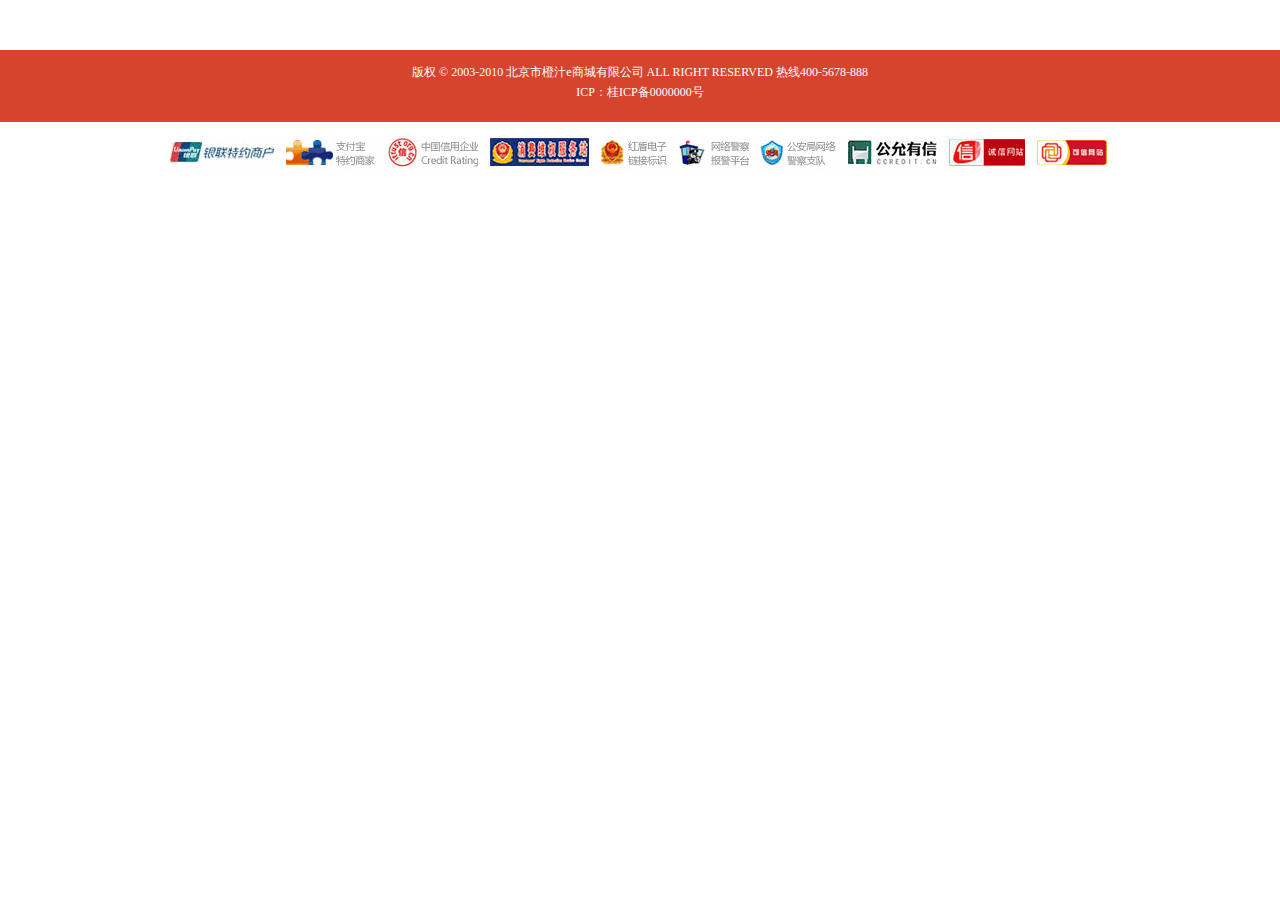
<file: footer.html>
<!DOCTYPE html>
<html lang="zh">

<head>
    <meta charset="UTF-8">
    <meta name="viewport" content="width=device-width, initial-scale=1.0">
    <meta name="Keywords" content="网上购物,网上商城,品牌,服装,母婴,化妆品,网购,手机,笔记本,电脑,存储卡">
    <meta name="description" content="橙汁E商城,网上商城,销售品牌服装、化妆品、数码手机、生鲜超市、母婴、图书、美食等。">
    <link rel="stylesheet" href="css/unity.css" type="text/css">
    <link rel="stylesheet" href="css/style.css" type="text/css">


    <title>橙汁E商城</title>
</head>

<body>
    <div id="footer">
        <div class="add">版权 © 2003-2010 北京市橙汁e商城有限公司 ALL RIGHT RESERVED    热线400-5678-888
            <br>ICP：桂ICP备0000000号</div>
        <div><img src="images/img1.gif" alt=""></div>
    </div>
</body>

</html>
</file>
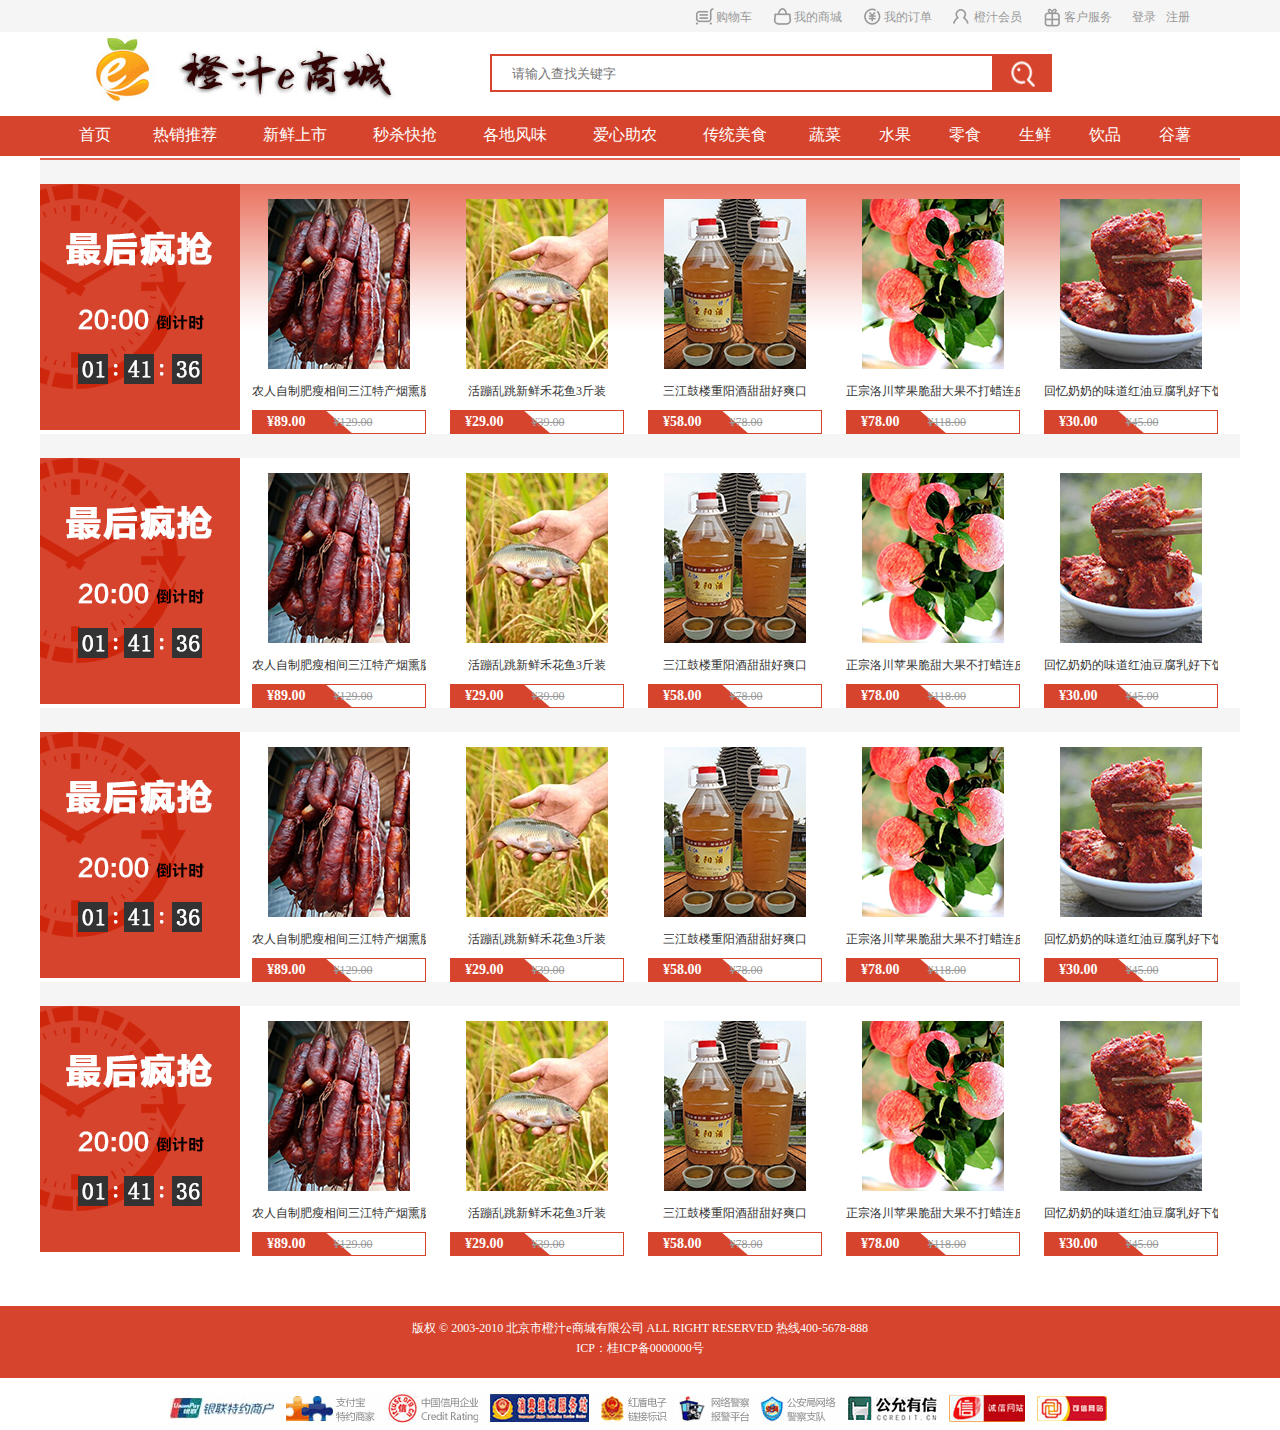
<file: list.html>
<!DOCTYPE html>
<html lang="zh">

	<head>
		<meta charset="UTF-8">
		<meta name="viewport" content="width=device-width, initial-scale=1.0">
		<meta name="Keywords" content="网上购物,网上商城,品牌,服装,母婴,化妆品,网购,手机,笔记本,电脑,存储卡">
		<meta name="description" content="橙汁E商城,网上商城,销售品牌服装、化妆品、数码手机、生鲜超市、母婴、图书、美食等。">
		<link rel="stylesheet" href="css/unity.css" type="text/css">
		<link rel="stylesheet" href="css/style.css" type="text/css">


		<title>橙汁E商城</title>
	</head>

	<body>
		<div id="bg">
			<div class="top_nav"></div>
			<div class="nav_bg"></div>
		</div>
		<!-- container开始 -->
		<div id="container" class="pay_bg">
			<iframe id="header" runat="server" src="header.html" width="1200" height="156" frameborder="0"
				scrolling="no"></iframe>
			<div class="h_24"></div>
			<div class="sale">
				<div class="sale_time f_l"></div>
				<dl class="f_l">
					<dt><img src="images/sale01.jpg" alt=""></dt>
					<dd><a href="#">农人自制肥瘦相间三江特产烟熏肠</a></dd>
					<dd class="sale_price"><span class="price1">¥89.00</span><span class="price2">¥129.00</span></dd>
				</dl>
				<dl class="f_l">
					<dt><img src="images/sale02.jpg" alt=""></dt>
					<dd><a href="#">活蹦乱跳新鲜禾花鱼3斤装</a></dd>
					<dd class="sale_price"><span class="price1">¥29.00</span><span class="price2">¥39.00</span></dd>
				</dl>
				<dl class="f_l">
					<dt><img src="images/sale03.jpg" alt=""></dt>
					<dd><a href="#">三江鼓楼重阳酒甜甜好爽口</a></dd>
					<dd class="sale_price"><span class="price1">¥58.00</span><span class="price2">¥78.00</span></dd>
				</dl>
				<dl class="f_l">
					<dt><img src="images/sale04.jpg" alt=""></dt>
					<dd><a href="#">正宗洛川苹果脆甜大果不打蜡连皮吃</a></dd>
					<dd class="sale_price"><span class="price1">¥78.00</span><span class="price2">¥118.00</span></dd>
				</dl>
				<dl class="f_l">
					<dt><img src="images/sale05.jpg" alt=""></dt>
					<dd><a href="#">回忆奶奶的味道红油豆腐乳好下饭 </a></dd>
					<dd class="sale_price"><span class="price1">¥30.00</span><span class="price2">¥45.00</span></dd>
				</dl>
			</div>
			<!-- 第一行结束 -->
			<div class="h_24"></div>
			<div class="sale">
				<div class="sale_time f_l"></div>
				<dl class="f_l">
					<dt><img src="images/sale01.jpg" alt=""></dt>
					<dd><a href="#">农人自制肥瘦相间三江特产烟熏肠</a></dd>
					<dd class="sale_price"><span class="price1">¥89.00</span><span class="price2">¥129.00</span></dd>
				</dl>
				<dl class="f_l">
					<dt><img src="images/sale02.jpg" alt=""></dt>
					<dd><a href="#">活蹦乱跳新鲜禾花鱼3斤装</a></dd>
					<dd class="sale_price"><span class="price1">¥29.00</span><span class="price2">¥39.00</span></dd>
				</dl>
				<dl class="f_l">
					<dt><img src="images/sale03.jpg" alt=""></dt>
					<dd><a href="#">三江鼓楼重阳酒甜甜好爽口</a></dd>
					<dd class="sale_price"><span class="price1">¥58.00</span><span class="price2">¥78.00</span></dd>
				</dl>
				<dl class="f_l">
					<dt><img src="images/sale04.jpg" alt=""></dt>
					<dd><a href="#">正宗洛川苹果脆甜大果不打蜡连皮吃</a></dd>
					<dd class="sale_price"><span class="price1">¥78.00</span><span class="price2">¥118.00</span></dd>
				</dl>
				<dl class="f_l">
					<dt><img src="images/sale05.jpg" alt=""></dt>
					<dd><a href="#">回忆奶奶的味道红油豆腐乳好下饭 </a></dd>
					<dd class="sale_price"><span class="price1">¥30.00</span><span class="price2">¥45.00</span></dd>
				</dl>
			</div>
			<!-- 第二行结束 -->
			<div class="h_24"></div>
			<div class="sale">
				<div class="sale_time f_l"></div>
				<dl class="f_l">
					<dt><img src="images/sale01.jpg" alt=""></dt>
					<dd><a href="#">农人自制肥瘦相间三江特产烟熏肠</a></dd>
					<dd class="sale_price"><span class="price1">¥89.00</span><span class="price2">¥129.00</span></dd>
				</dl>
				<dl class="f_l">
					<dt><img src="images/sale02.jpg" alt=""></dt>
					<dd><a href="#">活蹦乱跳新鲜禾花鱼3斤装</a></dd>
					<dd class="sale_price"><span class="price1">¥29.00</span><span class="price2">¥39.00</span></dd>
				</dl>
				<dl class="f_l">
					<dt><img src="images/sale03.jpg" alt=""></dt>
					<dd><a href="#">三江鼓楼重阳酒甜甜好爽口</a></dd>
					<dd class="sale_price"><span class="price1">¥58.00</span><span class="price2">¥78.00</span></dd>
				</dl>
				<dl class="f_l">
					<dt><img src="images/sale04.jpg" alt=""></dt>
					<dd><a href="#">正宗洛川苹果脆甜大果不打蜡连皮吃</a></dd>
					<dd class="sale_price"><span class="price1">¥78.00</span><span class="price2">¥118.00</span></dd>
				</dl>
				<dl class="f_l">
					<dt><img src="images/sale05.jpg" alt=""></dt>
					<dd><a href="#">回忆奶奶的味道红油豆腐乳好下饭 </a></dd>
					<dd class="sale_price"><span class="price1">¥30.00</span><span class="price2">¥45.00</span></dd>
				</dl>
			</div>
			<!-- 第三行结束 -->
			<div class="h_24"></div>
			<div class="sale">
				<div class="sale_time f_l"></div>
				<dl class="f_l">
					<dt><img src="images/sale01.jpg" alt=""></dt>
					<dd><a href="#">农人自制肥瘦相间三江特产烟熏肠</a></dd>
					<dd class="sale_price"><span class="price1">¥89.00</span><span class="price2">¥129.00</span></dd>
				</dl>
				<dl class="f_l">
					<dt><img src="images/sale02.jpg" alt=""></dt>
					<dd><a href="#">活蹦乱跳新鲜禾花鱼3斤装</a></dd>
					<dd class="sale_price"><span class="price1">¥29.00</span><span class="price2">¥39.00</span></dd>
				</dl>
				<dl class="f_l">
					<dt><img src="images/sale03.jpg" alt=""></dt>
					<dd><a href="#">三江鼓楼重阳酒甜甜好爽口</a></dd>
					<dd class="sale_price"><span class="price1">¥58.00</span><span class="price2">¥78.00</span></dd>
				</dl>
				<dl class="f_l">
					<dt><img src="images/sale04.jpg" alt=""></dt>
					<dd><a href="#">正宗洛川苹果脆甜大果不打蜡连皮吃</a></dd>
					<dd class="sale_price"><span class="price1">¥78.00</span><span class="price2">¥118.00</span></dd>
				</dl>
				<dl class="f_l">
					<dt><img src="images/sale05.jpg" alt=""></dt>
					<dd><a href="#">回忆奶奶的味道红油豆腐乳好下饭 </a></dd>
					<dd class="sale_price"><span class="price1">¥30.00</span><span class="price2">¥45.00</span></dd>
				</dl>
			</div>
			<!-- 第四行结束 -->
		</div>
		<!-- container结束 -->

		<iframe id="header" runat="server" src="footer.html" width="100%" height="170" frameborder="0"
			scrolling="no"></iframe>
	</body>

</html>
</file>
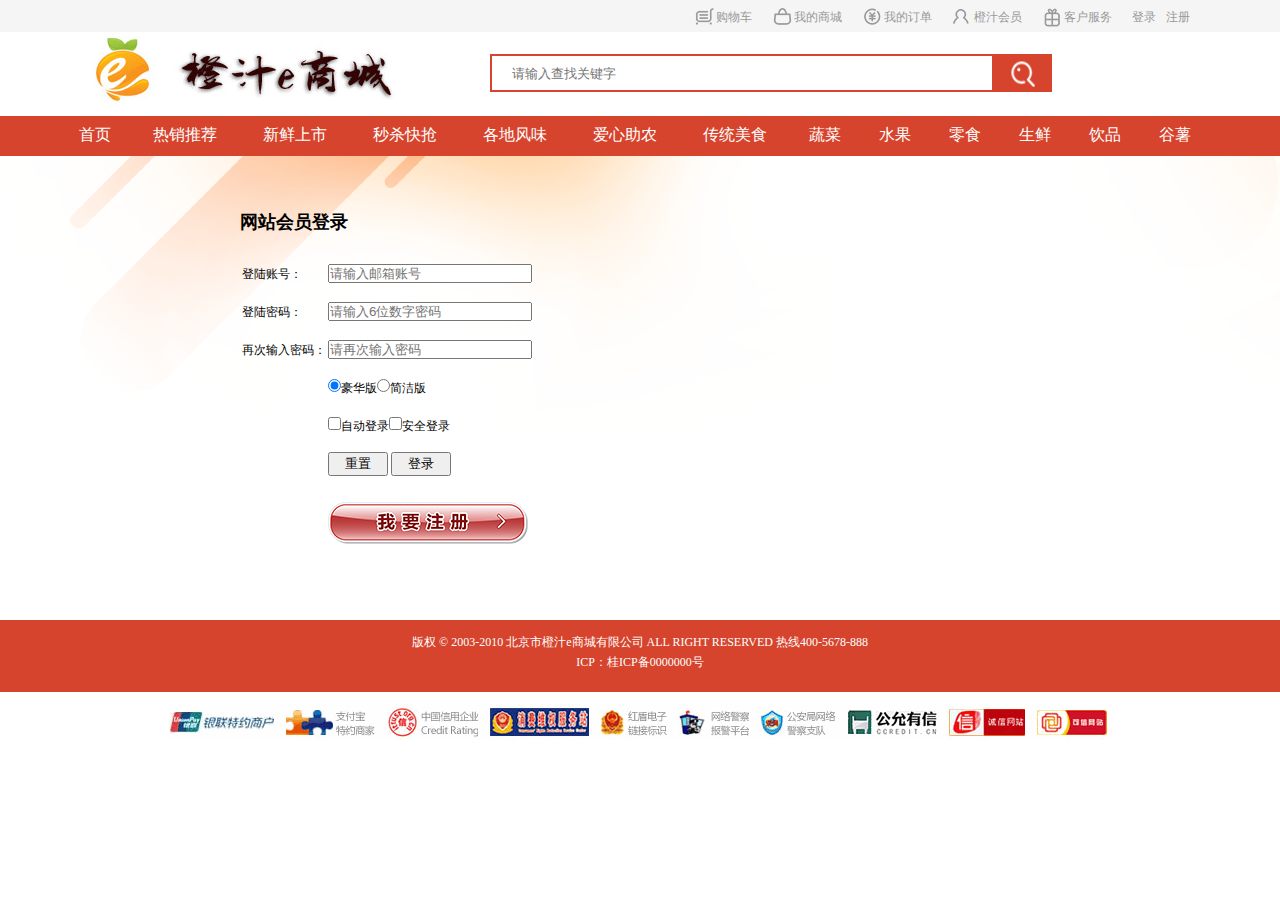
<file: login.html>
<!DOCTYPE html>
<html lang="zh" class="indexhtml">

<head>
    <meta charset="UTF-8">
    <meta name="viewport" content="width=device-width, initial-scale=1.0">
    <meta name="Keywords" content="网上购物,网上商城,品牌,服装,母婴,化妆品,网购,手机,笔记本,电脑,存储卡">
    <meta name="description" content="橙汁E商城,网上商城,销售品牌服装、化妆品、数码手机、生鲜超市、母婴、图书、美食等。">
    <link rel="stylesheet" href="css/unity.css" type="text/css">
    <link rel="stylesheet" href="css/style.css" type="text/css">


    <title>橙汁E商城</title>
</head>

<body>
    <div id="bg">
        <div class="top_nav"></div>
        <div class="nav_bg"></div>
    </div>
    <!-- container开始 -->
    <div id="container">
        <iframe id="header" runat="server" src="header.html" width="1200" height="156" frameborder="0"
            scrolling="no"></iframe>
        <div class="login">
            <h2>网站会员登录</h2>
            <form action="" method="">
                <table>
                    <tr>
                        <td class="align_r">登陆账号：</td>
                        <td><input name="email" type="email" size="28" placeholder="请输入邮箱账号"  class="textinput"/> </td>
                    </tr>
                    <tr>
                        <td  class="align_r">登陆密码：</td>
                        <td><input name="pwd" type="password" size="6" placeholder="请输入6位数字密码" class="textinput"/></td>
                    </tr>
                    <tr>
                        <td  class="align_r">再次输入密码：</td>
                        <td><input name="pwd" type="password" size="6" placeholder="请再次输入密码"  class="textinput"/></td>
                    </tr>
                    <tr>
                        <td></td>
                        <td><input name="version" type="radio" checked="checked" />豪华版<input name="version"
                                type="radio">简洁版
                        </td>
                    </tr>
                    <tr>
                        <td></td>
                        <td> <input name="auto1" type="checkbox" />自动登录<input name="auto2" type="checkbox" />安全登录</p>
                        </td>
                    </tr>
                    <tr>
                        <td></td>
                        <td><input name="cancel" type="reset" value="重置" class="btn"/>
                            <input name="login" type="submit" value="登录" class="btn"/></td>
                    </tr>
                    <tr>
                        <td></td>
                        <td>
                            <input name="regedit" type="image" src="images/regedit.png" />
                        </td>
                    </tr>
                </table>
                
            </form>
        </div>


    </div>
    <!-- container结束 -->

    <iframe id="header" runat="server" src="footer.html" width="100%" height="170" frameborder="0"
        scrolling="no"></iframe>
</body>

</html>
</file>
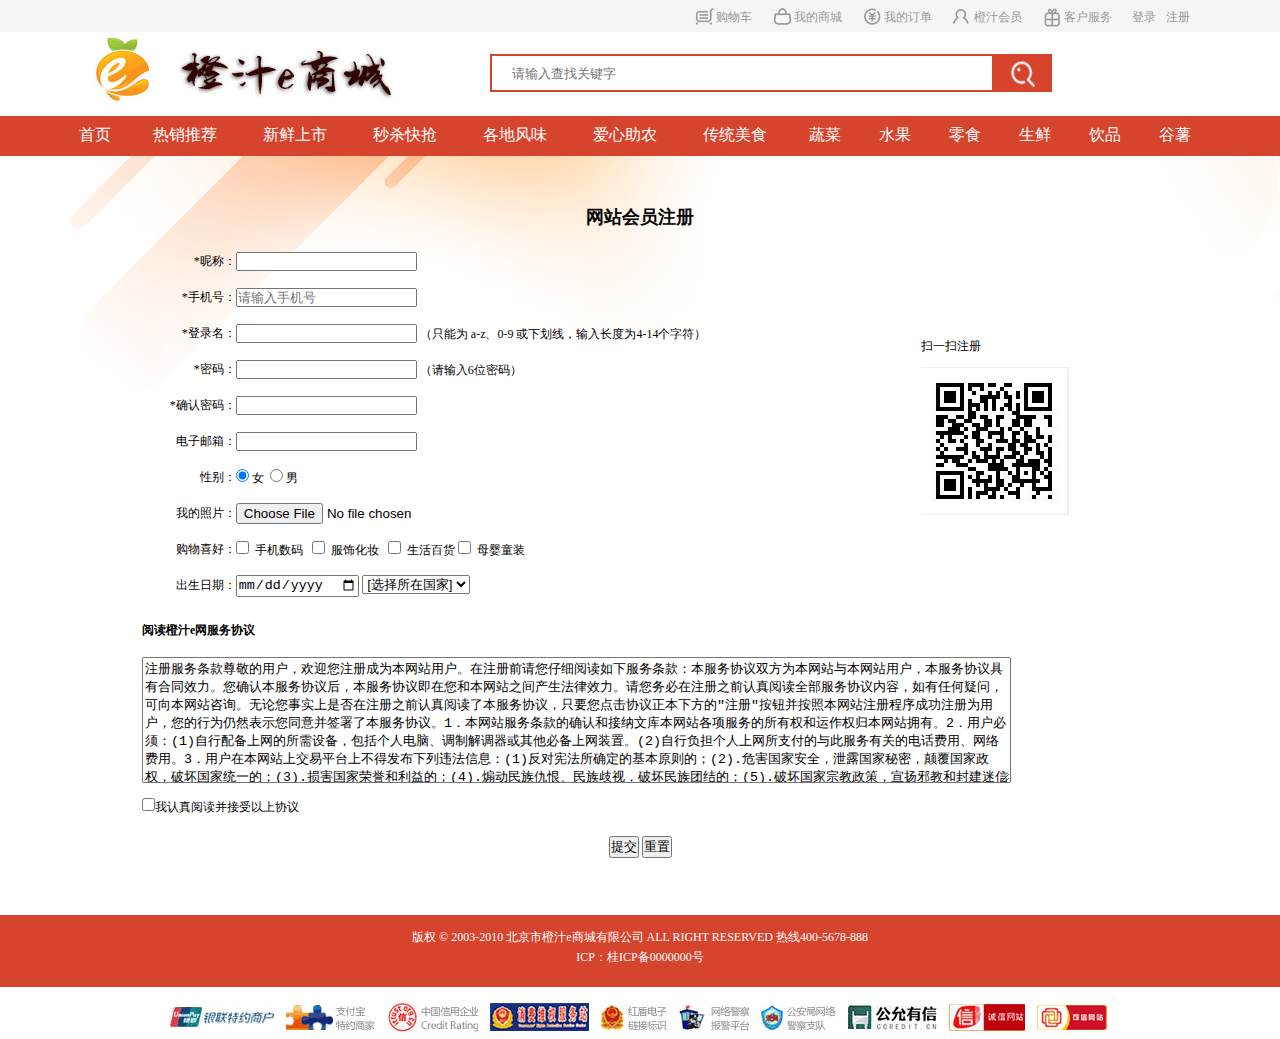
<file: reg.html>
<!DOCTYPE html>
<html lang="zh" class="indexhtml">

<head>
  <meta charset="UTF-8">
  <meta name="viewport" content="width=device-width, initial-scale=1.0">
  <meta name="Keywords" content="网上购物,网上商城,品牌,服装,母婴,化妆品,网购,手机,笔记本,电脑,存储卡">
  <meta name="description" content="橙汁E商城,网上商城,销售品牌服装、化妆品、数码手机、生鲜超市、母婴、图书、美食等。">
  <link rel="stylesheet" href="css/unity.css" type="text/css">
  <link rel="stylesheet" href="css/style.css" type="text/css">


  <title>橙汁E商城</title>
</head>

<body>
  <div id="bg">
    <div class="top_nav"></div>
    <div class="nav_bg"></div>
  </div>
  <!-- container开始 -->
  <div id="container">
    <iframe id="header" runat="server" src="header.html" width="1200" height="156" frameborder="0"
      scrolling="no"></iframe>

    <form id="form1" method="post" action="">

      <table class="reg reg_table" cellspacing="0px" cellpadding="0px">
        <caption>
          <h2>网站会员注册</h2>
        </caption>
        <tbody>
          <tr>
            <td class="aling_r"><label for="fname">*昵称：</label></td>
            <td><input name="fname" id="fname" type="text" required /></td>
            <td rowspan="10">
              <table class="table_small">
                <tr>

                  <td class="registrer_code">扫一扫注册</td>
                </tr>
                <tr>

                  <td class="registrer_code"><img src="images/register_code.jpg" alt="扫一扫二维码"></td>
                </tr>
              </table>
            </td>
          </tr>
          <tr >
            <td class="aling_r"><label for="lname">*手机号：</label></td>
            <td><input name="phone" maxlength="11" pattern="^1\d{10}$" placeholder="请输入手机号" required
                oninvalid="setCustomValidity('请输入11位手机号');" /></td>
          </tr>
          <tr>
            <td class="aling_r"><label for="sname">*登录名：</label></td>
            <td><input name="sname" id="sname" type="text" pattern="^[a-z0-9_]{4,14}$" required />
              （只能为 a-z、0-9 或下划线，输入长度为4-14个字符）</td>
          </tr>
          <tr>
            <td class="aling_r"><label for="pass">*密码：</label></td>
            <td><input name="pass" id="pass" type="password" pattern="^\d{6}$" required />
              （请输入6位密码）</td>
          </tr>
          <tr>
            <td class="aling_r"><label for="rpass">*确认密码：</label></td>
            <td><input name="rpass" id="rpass" type="password" /></td>
          </tr>
          <tr>
            <td class="aling_r"><label for="email">电子邮箱：</label></td>
            <td><input name="email" id="email" type="email" /></td>
          </tr>
          <tr>
            <td class="aling_r"><label for="gender">性别：</label></td>
            <td><input name="gender" id="gender" type="radio" value="男" checked="checked" />
              女&nbsp;
              <input name="gender" type="radio" value="女" />
              男 </td>
          </tr>
          <tr>
            <td class="aling_r">我的照片：</td>
            <td><input type="file" /></td>
          </tr>
          <tr>
            <td class="aling_r"><label for="hobby">购物喜好：</label></td>
            <td><input type="checkbox" name="hobby" id="hobby" value="checkbox" />
              &nbsp;手机数码&nbsp;&nbsp;
              <input type="checkbox" name="hobby2" value="checkbox" />
              &nbsp;服饰化妆&nbsp;&nbsp;
              <input type="checkbox" name="hobby3" value="checkbox" />
              &nbsp;生活百货

              <input type="checkbox" name="hobby4" value="checkbox" />
              &nbsp;母婴童装 </td>
          </tr>
          <tr >
            <td class="aling_r"><label for="nYear">出生日期：</label></td>
            <td><input type="date" name="brith" id="myBrith" />
              <select name="nMonth">
                <option value="" selected="selected">[选择所在国家]</option>
                <option value="0">中国</option>
                <option value="1">美国</option>
                <option value="2">日本</option>
                <option value="3">韩国</option>
              </select></td>
          </tr>
          <tr>
            <td colspan="3">
              <table class="reg_table2">
                <tr>
                  <td>
                    <h4>阅读橙汁e网服务协议 </h4>
                  </td>
                </tr>
                <tr>
                  <td><textarea name="textarea" cols="106" rows="8"
                      readonly="readonly">注册服务条款尊敬的用户，欢迎您注册成为本网站用户。在注册前请您仔细阅读如下服务条款：本服务协议双方为本网站与本网站用户，本服务协议具有合同效力。您确认本服务协议后，本服务协议即在您和本网站之间产生法律效力。请您务必在注册之前认真阅读全部服务协议内容，如有任何疑问，可向本网站咨询。无论您事实上是否在注册之前认真阅读了本服务协议，只要您点击协议正本下方的"注册"按钮并按照本网站注册程序成功注册为用户，您的行为仍然表示您同意并签署了本服务协议。1．本网站服务条款的确认和接纳文库本网站各项服务的所有权和运作权归本网站拥有。2．用户必须：(1)自行配备上网的所需设备，包括个人电脑、调制解调器或其他必备上网装置。(2)自行负担个人上网所支付的与此服务有关的电话费用、网络费用。3．用户在本网站上交易平台上不得发布下列违法信息：(1)反对宪法所确定的基本原则的；(2).危害国家安全，泄露国家秘密，颠覆国家政权，破坏国家统一的；(3).损害国家荣誉和利益的；(4).煽动民族仇恨、民族歧视，破坏民族团结的；(5).破坏国家宗教政策，宣扬邪教和封建迷信的；(6).散布谣言，扰乱社会秩序，破坏社会稳定的；(7).散布淫秽、色情、赌博、暴力、凶杀、恐怖或者教唆犯罪的；(8).侮辱或者诽谤他人，侵害他人合法权益的；(9).含有法律、行政法规禁止的其他内容的。4．有关个人资料用户同意：(1)提供及时、详尽及准确的个人资料。(2).同意接收来自本网站的信息。(3)不断更新注册资料，符合及时、详尽准确的要求。所有原始键入的资料将引用为注册资料。(4)本网站不公开用户的姓名、地址、电子邮箱和笔名，以下情况除外：（a）用户授权本网站透露这些信息。（b）相应的法律及程序要求本网站提供用户的个人资料。如果用户提供的资料包含有不正确的信息，本网站保留结束用户使用本网站信息服务资格的权利。</textarea>
                  </td>
                </tr>
                <tr>
                  <td ><input type="checkbox" name="agree" />我认真阅读并接受以上协议</td>
                </tr>
                <tr>

                </tr>
              </table>
            </td>
          </tr>
          <tr>
            <td colspan="3" class="aling_c"><input type="submit" name="submit" value="提交" />
              <input type="reset" name="reset" value="重置" /></td>
          </tr>
        </tbody>
      </table>
    </form>

  </div>
  <!-- container结束 -->

  <iframe id="header" runat="server" src="footer.html" width="100%" height="170" frameborder="0"
    scrolling="no"></iframe>
</body>

</html>
</file>
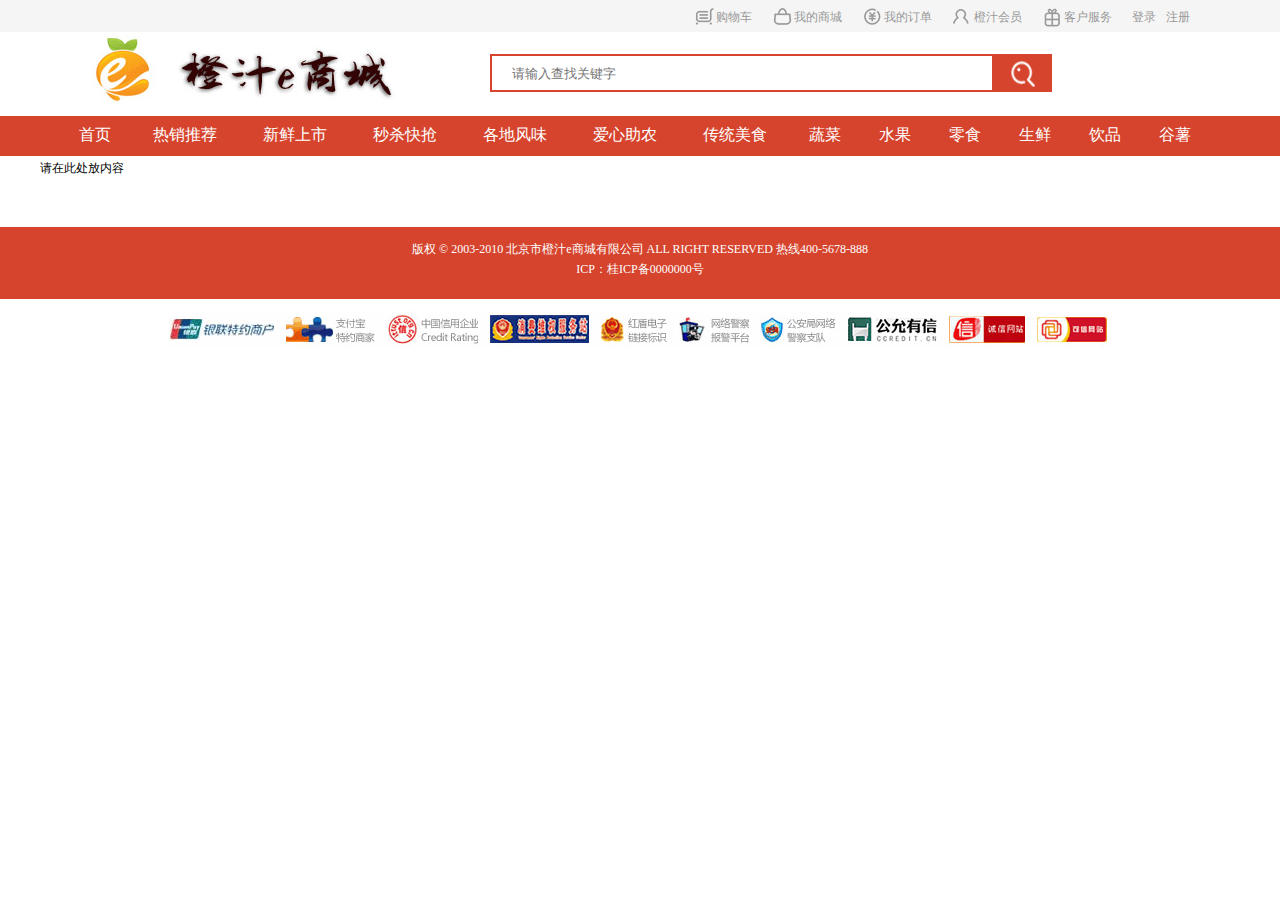
<file: templet.html>
<!DOCTYPE html>
<html lang="zh">

<head>
    <meta charset="UTF-8">
    <meta name="viewport" content="width=device-width, initial-scale=1.0">
    <meta name="Keywords" content="网上购物,网上商城,品牌,服装,母婴,化妆品,网购,手机,笔记本,电脑,存储卡">
    <meta name="description" content="橙汁E商城,网上商城,销售品牌服装、化妆品、数码手机、生鲜超市、母婴、图书、美食等。">
    <link rel="stylesheet" href="css/unity.css" type="text/css">
    <link rel="stylesheet" href="css/style.css" type="text/css">


    <title>橙汁E商城</title>
</head>

<body>
    <div id="bg">
        <div class="top_nav"></div>
        <div class="nav_bg"></div>
    </div>
    <!-- container开始 -->
    <div id="container">
        <iframe id="header" runat="server" src="header.html" width="1200" height="156" frameborder="0" scrolling="no"></iframe>
    请在此处放内容
    </div>
    <!-- container结束 -->

    <iframe id="header" runat="server" src="footer.html" width="100%" height="170" frameborder="0" scrolling="no"></iframe>
</body>

</html>
</file>
<file: css/unity.css>
body{font:normal 12px Tahoma,宋体;}
body,header,footer,nav,ul,span,ol,li,table,tr,td,dl,dd,dt,form,input,h1,p {margin:0px;padding:0px;}
a{color:#333333;text-decoration: none;}    
#container a:hover {color:orangered;} 		
a img{border:0px;}	
li{list-style:none;}
/* input{border:1px #333333 solid;height:18px;width:130px;} */
.f_l{ float:left;}
.f_r{ float: right;}
/* 单独设计的外边距 */
.mar {
    margin-right: 12px;
}
.mar_bottom{margin-bottom: 12px;}
</file>
<file: css/style.css>
/* CSS  doc*/

.indexhtml {
	background: url(../images/bg2.png) no-repeat;
}

body {
	margin: 0px;
	padding: 0px;
}

#bg {
	width: 100%;
	height: 156px;
	/* 设置绝对定位使其脱离文档流 */
	position: absolute;
	/* 置于底部 */
	z-index: -1;
}

.nav_bg {
	height: 40px;
	width: 100%;
	background-color: #d6442d;
	margin-top: 84px;
}

#container {
	width: 1200px;
	margin: 0px auto;
	/* border: black 1px solid; */
}

header {
	width: 100%;
	height: 156px;
	color: #333333;
}

/* 顶部导航 */

.top_nav {
	width: 100%;
	height: 32px;
	background-color: #f5f5f5;
}

.top_nav ul {
	float: right;
	margin-right: 50px;
	margin-top: 4px;
}

.top_nav ul li {
	margin-top: 2px;
	float: left;
	line-height: 22px;
}

.top_nav a {
	color: #999999;
}

.pic {
	width: 22px;
	height: 22px;
	margin-left: 20px;
}

.pic1 {
	background: url(../images/icons.png) no-repeat -2px -412px;
}

.pic2 {
	background: url(../images/icons.png) no-repeat -2px -222px;
}

.pic3 {
	background: url(../images/icons.png) no-repeat -80px -412px;
}

.pic4 {
	background: url(../images/icons.png) no-repeat -198px -412px;
}

.pic5 {
	background: url(../images/icons.png) no-repeat -158px -176px;
}

.log {
	margin-left: 20px;
	margin-right: 10px;
}

/* logo */
#logo {
	margin-left: 50px;
	width: 320px;
	height: 84px;
	float: left;
	background: url(../images/logo.png) no-repeat -22px 0px;
}

.search {
	margin-top: 22px;
	float: left;
}

.search_text {
	width: 480px;
	height: 34px;
	border: 2px #d6442d solid;
	margin-left: 80px;
	padding-left: 20px;
	float: left;
}

.search_btn {
	width: 60px;
	height: 38px;
	margin-left: -2px;
	float: left;
}

/* 导航*/

nav {
	height: 40px;
	width: 100%;
	background-color: #d6442d;
	clear: both;
}

nav ul {
	margin-left: 20px;
}

nav li {
	float: left;
	line-height: 40px;
	width: 110px;
	text-align: center;
}

nav li:hover {
	background-color: orangered;
}

nav .li_sw {
	width: 70px;
}

nav li a {
	font: 16px "微软雅黑";
	color: #fff !important;
}

nav li a:hover {
	font: 16px "微软雅黑";
	color: #fff;
}

/* 中部主体部分 */

#main {
	margin-top: 12px;
	width: 100%;
}

.cata,
.content,
.content_adv,
.aside {
	float: left;
	width: 20%;
	height: 100%;
}

.cata {
	width: 200px;
	background: #f5f5f5;
	margin-right: 12px;
	height: 784px;
	border-bottom: 1px solid #cccccc;
}

.title {
	font-size: 16px;
	font-family: "微软雅黑";
	background-color: #d6442d;
	font-weight: bold;
	color: #fff;
	display: block;
	height: 34px;
	line-height: 34px;
	padding-left: 20px;
}

.cata h1 {
	font-size: 14px;
	background-color: #e8e7e7;
	font-weight: bold;
	width: 180px;
	height: 28px;
	line-height: 28px;
	padding-left: 20px;
	clear: left;
}

.cata ul {
	width: 200px;
	padding: 6px 15px;
}

.cata ul li {
	font: 12px/23px 宋体;
	color: #636362;
	width: 64px;
	float: left;
}

/* 中间部分 */

.content {
	width: 526px;
	margin-right: 12px;
}

/* 轮播广告 */
.content_up {
	width: 100%;
	height: 190px;
	margin-bottom: 12px;
}

/* 品牌闪购列表 */
.content_down {
	padding-top: 32px;
}

.content_down dl {
	width: 164px;
	height: 168px;
	text-align: center;
	float: left;
}

.content_down dl .price1 {
	font-size: 14px;
	line-height: 30px;
	font-weight: bold;
	color: #d6442d;
	margin-right: 10px;
}

.content_down dl .price2 {
	color: #999999;
	text-decoration: line-through;
}

/* 广告列 */

.content_adv {
	width: 210px;
}

.content_adv .adv1 {
	width: 100%;
	height: 190px;
	margin-bottom: 12px;
}

.content_adv .adv2 {
	width: 100%;
	height: 186px;
	margin-bottom: 12px;
}

.content_adv .adv4 {
	margin-bottom: 0px;
}

/* 右侧边栏 */

.aside {
	width: 228px;
}

/* 登录 */

.aside .user_log {
	height: 100px;
	padding: 15px 20px;
	color: #999999;
	border: 1px solid #be0404;
	background-color: #f5f5f5;
}

.user_log p {
	margin: 8px 0px;
}

.user_log .new_user,
.user_log .member {
	width: 80px;
	height: 28px;
	background-color: #be0404;
	color: #fff;
	line-height: 28px;
	border-radius: 14px;
	text-align: center;
	margin: 12px 5px 0px 5px;
	/* overflow: hidden; */
}

.user_log .member {
	background-color: #363634;
	color: #e5d790;
}

/* 头条 */

.aside .new {
	height: 102px;
	padding: 18px 12px;
	background-color: #f5f5f5;
}

.new li span {
	display: block;
	width: 40px;
	height: 22px;
	line-height: 22px;
	text-align: center;
	color: #d6442d;
	background-color: #fee9d8;
	margin: 0px 15px 6px 0px;
}

.new li a {
	width: 146px;
	display: block;
	height: 22px;
	line-height: 22px;
	text-overflow: ellipsis;
	/*文本溢出时显示省略标记（...）*/
	overflow: hidden;
	white-space: nowrap;
	margin-bottom: 6px;
}

/* 热卖爆款 */

.aside .hot {
	padding-top: 12px;
	height: 234px;
	background-color: #fff;
	border: 1px solid #cccccc;
}

.hot dl dt {
	float: left;
	width: 92px;
	padding: 2px 0px;
	text-align: center;
}

.hot dl dt img {
	border: 1px solid #cccccc;
	width: 60px;
	height: 46px;
	vertical-align: middle;
}

.hot dl dd a {
	font: 12px/56px 宋体;
	color: #333;
	text-decoration: none;
}

/* 选项卡 */

.aside .tab {
	height: 184px;
	margin-top: 12px;
	border: 1px solid #cccccc;
}

.aside .tab .tab1,
.aside .tab .tab2 {
	height: 36px;
	width: 112px;
	line-height: 36px;
	text-align: center;
}

.aside .tab .tab2 {
	background-color: salmon;
	border-left: 1px solid #cccccc;
	color: #fff;
}

/* 橙汁钱包 */

.aside table {
	margin: 50px 0 10px 24px;
}

.aside table td {
	height: 24px;
}

.aside table .input_w {
	width: 130px;
}

.aside table .paybtn {
	display: block;
	width: 60px;
	height: 28px;
	background-color: #ff5c4d;
	color: #fff;
	line-height: 28px;
	text-align: center;
	margin-top: 10px;
}

/* 限时秒杀 */

/* 顶部灰底 */

.h_24 {
	width: 1200px;
	height: 24px;
	background-color: #f5f5f5;
	clear: both;
	margin: 0px auto;
}

.sale {
	height: 246px;
	width: 1200px;
	margin: 0px auto;
}

.sale .sale_time {
	width: 200px;
	height: 246px;
	background: url(../images/sale.jpg) no-repeat;
}

.sale dl {
	width: 174px;
	text-align: center;
	margin: 15px 12px 0px;
}

.sale dl dd {
	margin-top: 10px;
}

/* 父元素dl的第2个字元素 */

.sale dl dd:nth-child(2) {
	width: 174px;
	/*文本溢出时截断*/
	text-overflow: clip;
	overflow: hidden;
	white-space: nowrap;
}

.sale dl .sale_price {
	width: 174px;
	height: 24px;
	line-height: 24px;
	text-align: justify;
	background: url(../images/sale_price.png);
}

.sale dl .price1 {
	font-size: 14px;
	line-height: 24px;
	font-weight: bold;
	color: #fff;
	margin-left: 15px;
}

.sale dl .price2 {
	color: #999999;
	text-decoration: line-through;
	margin-left: 28px;
}

#footer {
	/* width: 1200px; */
	margin: 50px auto;
	clear: both;
	text-align: center;
	height: 150px;
}

#footer .add {
	height: 60px;
	background-color: #d6442d;
	color: #fff;
	padding-top: 12px;
	line-height: 20px;
	margin-bottom: 12px;
}

/* 订单页 */

.pay_bg {
	background: url(../images/pay_bg.jpg) repeat-x;
}

.page_title {
	height: 30px;
	margin-top: 50px;
	font: 16px "微软雅黑";
	font-weight: bold;
	color: #333333;
	border-bottom: 2px solid #d6442d;
	text-indent: 50px;
}

.pay_table_th {
	width: 100%;
	height: 40px;
	border: 1px solid #cccccc;
	background-color: #f5f5f5;
	line-height: 40px;
	text-align: center;
	margin-bottom: 12px;
}

/* 单元格的宽度 */

.pay_form td {
	width: 12%;
	/* border: #363634 solid 2px; */
}

.pay_form .w40 {
	width: 40%;
}

.pay_form .w100 {
	width: 100%;
}

/* 订单商品信息 */

.pay_table_info {
	border: 1px solid #cccccc;
	text-align: center;
}

.pay_table_info tr:nth-child(1) {
	width: 100%;
	height: 40px;
	background-color: #f5f5f5;
	line-height: 40px;
	text-align: left;
}

.pay_table_info dl {
	margin: 12px 0px 0px 50px;
	width: 420px;
	height: 70px;
	line-height: 70px;
}

.pay_table_info dl dt {
	margin-right: 12px;
}

.pay_table_info a {
	line-height: 24px;
}

/*商品列表页 */

/* 会员登陆页 */

.login {
	margin: 50px auto 10px 200px;
	width: 350px;
}

.login table {
	margin-top: 20px;
}

/* 右对齐 */

.align_r {
	text-align: right;
}

.login td {
	line-height: 36px;
	text-align: left;
}

.login .textinput {
	width: 200px;
}

.login .btn {
	width: 60px;
	height: 24px;
	margin-bottom: 24px;
}

/* 注册页 */

.reg_table {
	margin: 30px auto 0px;
	width: 1000px;
}

.reg_table td {
	height: 36px;
}

/* 此处在第二章时尚未学到，不要使用伪类选择器 */

.aling_r {
	text-align: right;
}

.aling_c {
	text-align: center;
}

/* temp */

/* table tr td {
    border: 1px solid #be0404;
} */
/* 商品详情页 */
.details_brea {
	height: 40px;
	line-height: 40px;
	font-size: 12px;
	font-family: "仿宋";
	color: #666666;
	padding: auto 10px;
	border-bottom: 1px solid #d6442d;

}

.details_brea a {
	color: #666666;
	font-family: "宋体";
	display: inline-block;
	margin: auto 10px;

}

#details_content {
	overflow: hidden;
}

#details_content ul {
	margin: 10px 10px 10px 0px;
	float: left;
}

/* 第一个UL */
#details_content ul:first-of-type li:first-of-type img {
	width: 350px;
	height: 350px;
	margin-bottom: 10px;

}

#details_content ul:first-of-type li:not(:first-child) {
	width: 50px;
	height: 50px;
	border: 1px solid #999999;
	float: left;
	margin: 0px 22px 10px 0px;
}

/* 第二个 */
#details_content :nth-child(2) li:first-of-type {
	height: 50px;
	line-height: 50px;
	font-size: 16px;
	font-weight: bold;
}

#details_content :nth-child(2) li:nth-child(2) {
	width: 616px;
	height: 36px;
	line-height: 36px;
	background: url(../images/oclock.png) no-repeat 16px 6px;
	background-color: #d6442d;
	color: #fff;
	font-size: 18px;
}

#details_content :nth-child(2) li:nth-child(2) span:nth-child(1) {
	font-size: 16px;
	font-family: "微软雅黑";
	color: #ffffff;
	margin-left: 60px;
}

#details_content :nth-child(2) li:nth-child(2) span:nth-child(2) {
	color: #ffffff;
	margin-left: 200px;
	margin-right: 10px;
	font-size: 12px;
}

/* 选中后3个子元素 */
#details_content :nth-child(2) li:nth-child(2)>span:nth-last-child(-n+3) {
	font-size: 18px;
	color: #ffffff;
	display: inline-block;
	width: 24px;
	height: 24px;
	line-height: 24px;
	background-color: black;
	margin: 6px 6px auto 6px;
	padding-left: 2px;
}

/* 选中后11个子元素 */
#details_content :nth-child(2)>li:nth-last-child(-n+11) {
	font-size: 12px;
	color: #666666;
	margin: 12px auto;
}

#details_content :nth-child(2)>li:nth-last-child(-n+11) span:first-child {
	display: inline-block;
	width: 60px;
	text-align: right;
	margin-right: 20px;
	/* border: 1px solid black; */
}

#details_content :nth-child(2)>li:nth-child(3) span:nth-child(2) {
	font-size: 20px;
	color: red;
}

#details_content :nth-child(2)>li:nth-child(6) :nth-last-child(-n+4) {
	display: inline-block;
	width: 30px;
	height: 30px;
	line-height: 30px;
	text-align: center;
	color: #666666;
	border: 1px solid #666666;
	margin: 6px;
}

#details_content :nth-child(2)>li:nth-last-child(-n+7) {
	width: 40%;
	float: left;
}

#details_content :nth-child(2)>li:nth-last-child(-n+3) {
	clear: both;
}

#details_content :nth-child(2)>li:nth-last-child(3) input {
	width: 50px;

}

#details_content :nth-child(2)>li:nth-last-child(2) a {
	display: inline-block;
	width: 100px;
	height: 30px;
	line-height: 30px;
	background-color: #d6442d;
	font-size: 16px;
	color: #fff;
	text-align: center;
	font-family: "微软雅黑";
	margin-right: 10px;
}

#details_content :nth-child(2)>li:nth-last-child(2) a:hover {
	background-color: #fce8e5;
	border: #d6442d 1px solid;
	color: #d6442d;
}

#details_content :nth-child(2)>li:nth-last-child(1) * {
	vertical-align: middle;
}

#details_content :nth-child(2)>li:nth-last-child(1) img {
	width: 24px;
	height: 24px;
	margin: 0 6px 0 20px;
}
</file>
